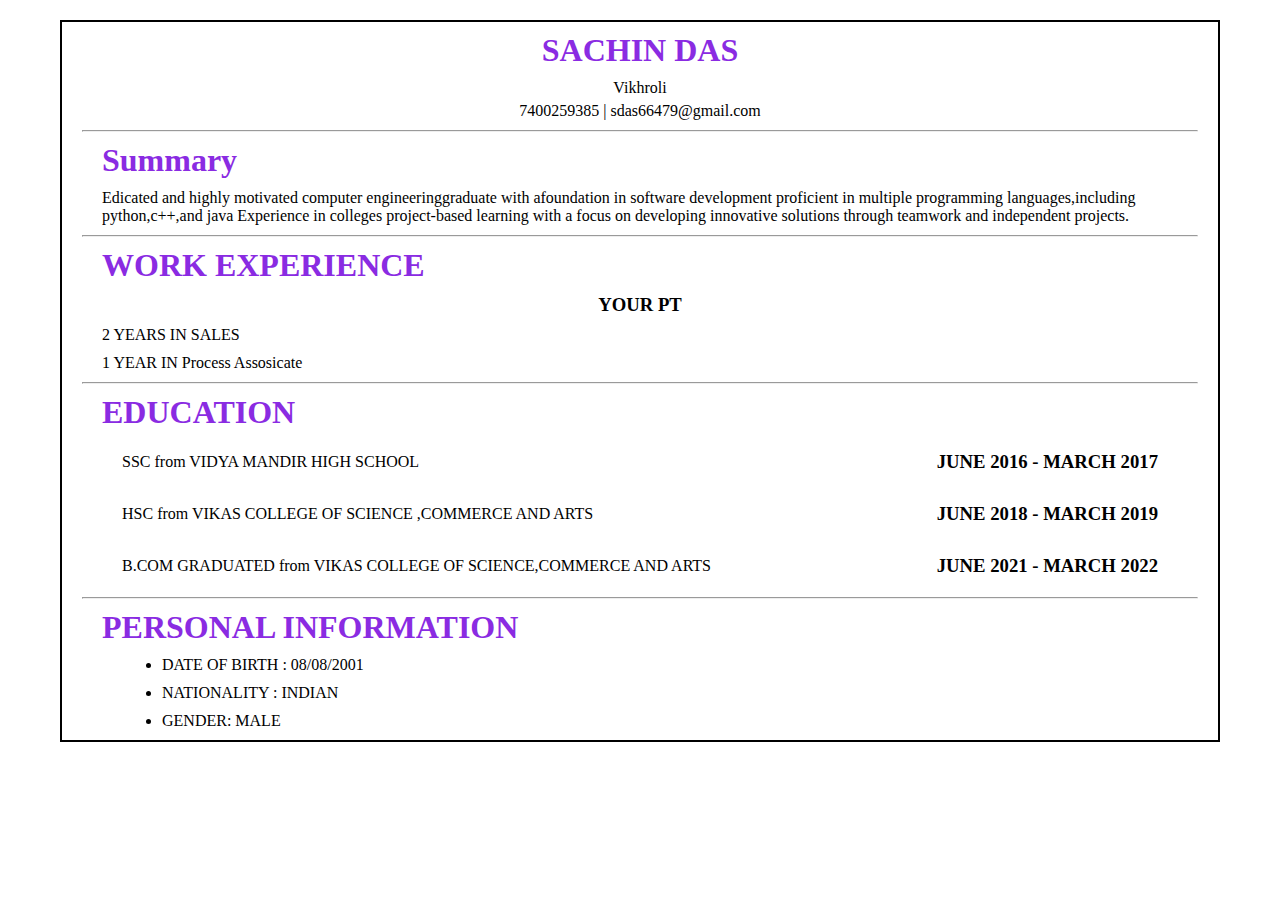
<file: resume  sachin 08.html>
<!DOCTYPE html>
<html lang="en">

<head>
    <meta charset="UTF-8">
    <meta name="viewport" content="width=device-width, initial-scale=1.0">
    <title>Document</title>
    <style>
        * {
            margin: 10px 20px;
        }

        .container {
            border: 2px solid black;
        }

        .personal-info {
            text-align: center;
        }

        .personal-info p {
            margin: 5px auto;
        }

        .personal-info h1 {
            color: blueviolet;
        }

        .summary h1{
            color: blueviolet;
        }

        .work h1{
            color: blueviolet;
        }
        .personal h1{
            color: blueviolet;
        }
        .education h1{
            color: blueviolet;
        }
    </style>
</head>

<body>
    <div class="container">
        <div class="personal-info">
            <h1>SACHIN DAS</h1>
            <p>Vikhroli</p>
            <p>7400259385 | sdas66479@gmail.com</p>
        </div>
        <hr>
        <div class="summary">
            <h1>Summary</h1>
            <p>Edicated and highly motivated computer engineeringgraduate with afoundation in software development
                proficient in multiple programming languages,including python,c++,and java Experience in colleges
                project-based learning with a focus on developing innovative solutions through teamwork and independent
                projects.</p>
        </div>
        <hr>
        <div class="work">
            <h1>WORK EXPERIENCE </h1>
            <h3 style="text-align: center;margin: 0px;">YOUR PT</h3>
            <P>2 YEARS IN SALES </P>
            <P>1 YEAR IN Process Assosicate</P>
        </div>
        <hr>
        <div class="education">
            <h1>EDUCATION</h1>
            <div style="display: flex;align-items: center;justify-content: space-between;"><p>SSC from VIDYA MANDIR HIGH SCHOOL</p><h3>JUNE 2016 - MARCH 2017 </h3></div>
            <div style="display: flex;align-items: center;justify-content: space-between;"><P>HSC from VIKAS COLLEGE OF SCIENCE ,COMMERCE AND ARTS </P><h3>JUNE 2018 - MARCH 2019</h3></div>
            <div style="display: flex;align-items: center;justify-content: space-between;">
            <P>B.COM GRADUATED from VIKAS COLLEGE OF SCIENCE,COMMERCE AND ARTS </P><h3>JUNE 2021 - MARCH 2022</h3></div>
        </div>
        <hr>
        <div class="personal">
            <h1>PERSONAL INFORMATION</h1>
            <Ul>
                <li>DATE OF BIRTH : 08/08/2001 </li>
            </Ul>
            <ul><li>NATIONALITY : INDIAN

            </li></ul>
            <ul><li>GENDER: MALE 
            </li></ul>
        
        </div>

    </div>
    <script src="script js.js"></script>
</body>

</html>
</file>
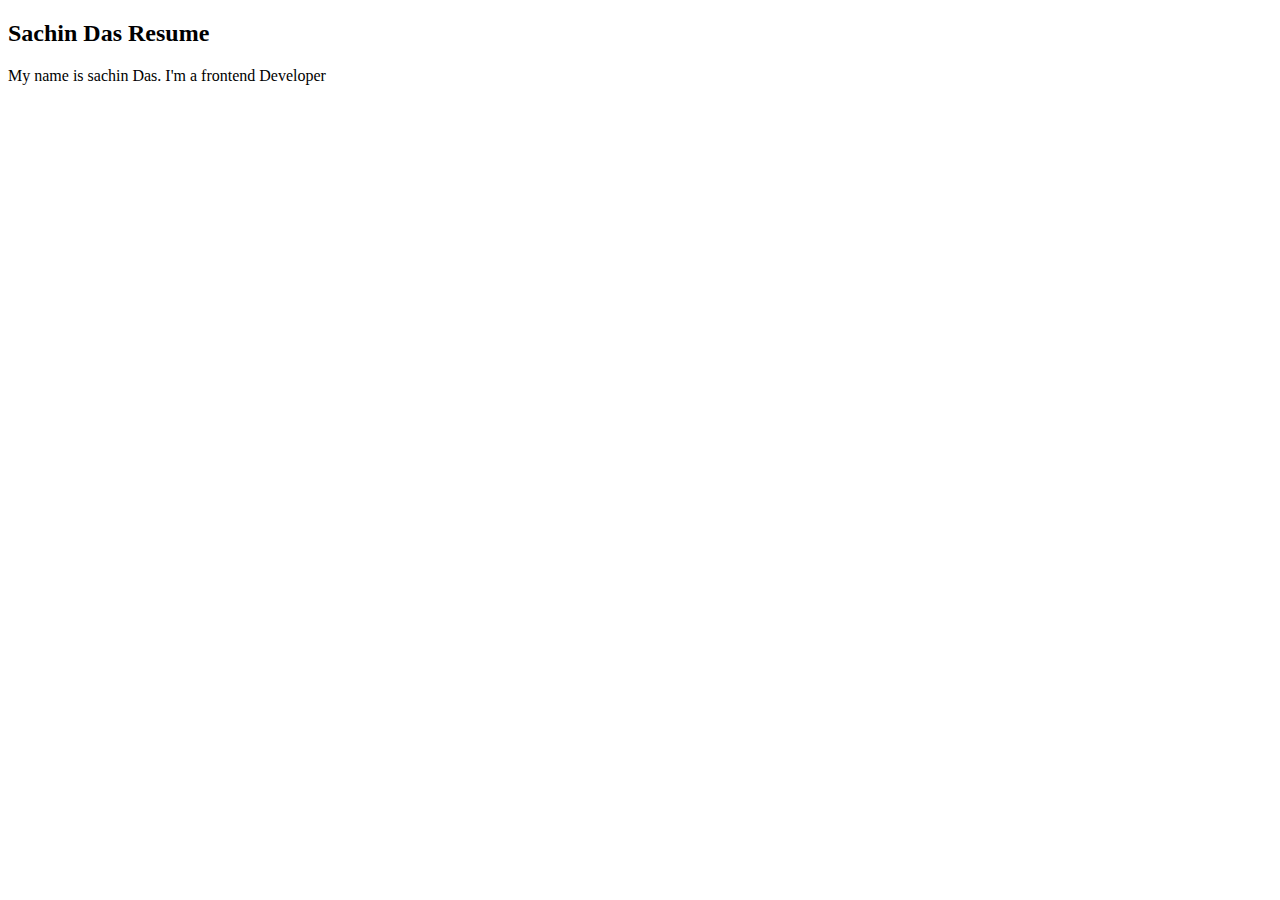
<file: resume.html>
<!DOCTYPE html>
<html lang="en">
<head>
    <meta charset="UTF-8">
    <meta name="viewport" content="width=device-width, initial-scale=1.0">
    <title>Document</title>
</head>
<body>
    <h2>Sachin Das Resume</h2>
    <p>My name is sachin Das. I'm a frontend Developer</p>

</body>
</html>
</file>
<file: SACHIN DAS/temp.html>
<!DOCTYPE html>
<html lang="en">
<head>
    <meta charset="UTF-8">
    <meta name="viewport" content="width=device-width, initial-scale=1.0">
    <title>Document</title>
</head>
<body>
    
</body>
<input type="text">
<button onclick="celsiusToFahrenheit">
submit
</button>
</html>
</file>
